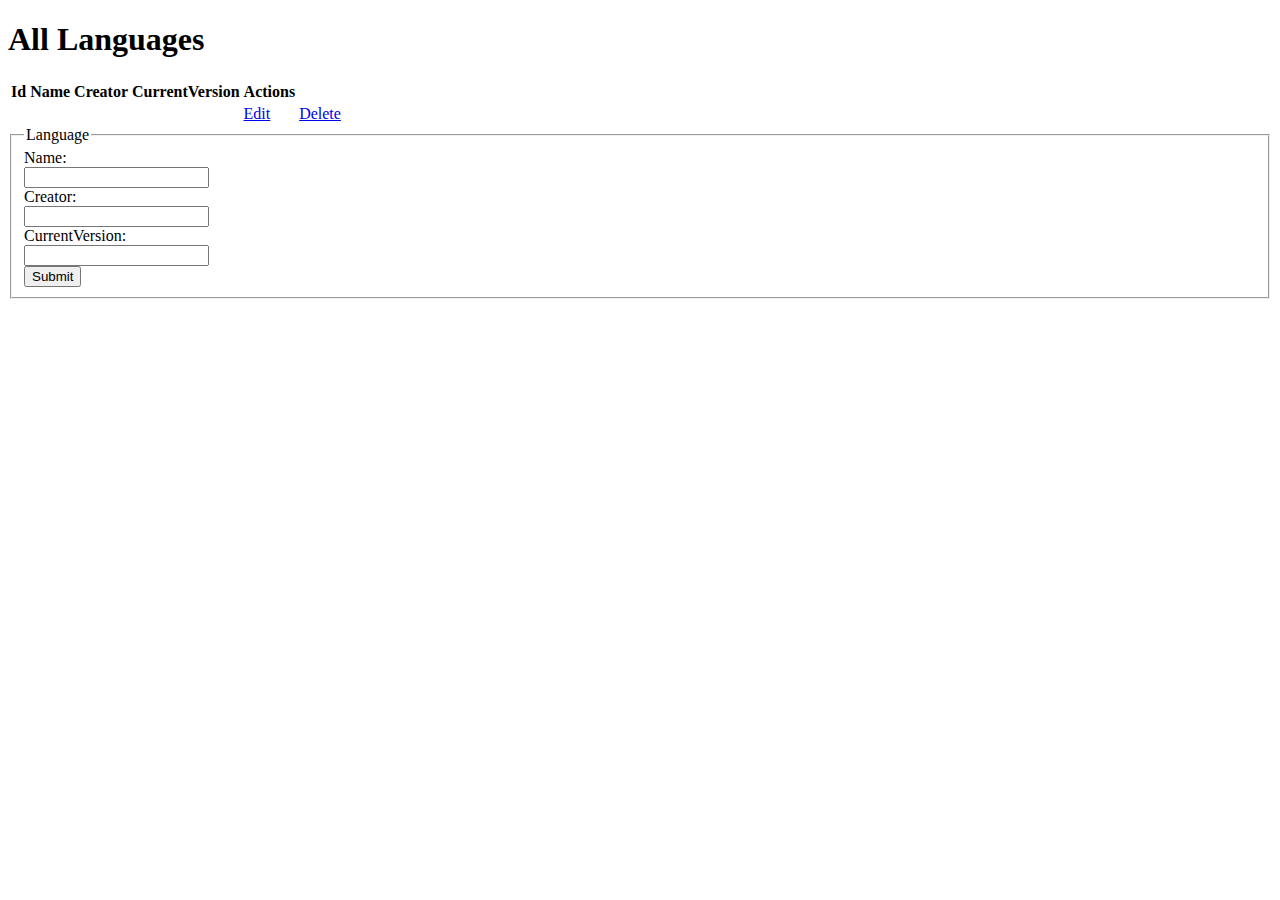
<file: LanguageThymeleaf/src/main/resources/templates/index.html>
<!DOCTYPE HTML>
<html xmlns:th="http://www.thymeleaf.org">
<head>
<title>Getting Started: Serving Web Content</title>
<meta http-equiv="Content-Type" content="text/html; charset=UTF-8" />
<link th:rel="stylesheet"
	th:href="@{/webjars/bootstrap/4.0.0-2/css/bootstrap.min.css} " />
</head>
<body>
	<div class="container">
		<div class="row">
			<div class="col-sm-6 offset-sm-3">
				<h1>All Languages</h1>
				<table class="table">
					<thead>
						<tr>
							<th>Id</th>
							<th>Name</th>
							<th>Creator</th>
							<th>CurrentVersion</th>
							<th>Actions</th>
							<th></th>
						</tr>
					</thead>
					<tbody>

						<tr th:each="language : ${lang}">
							<td th:text="${language.id}"></td>
							<td th:text="${language.id}" ><a th:href="@{'languaje/'+ ${language.id}}"> <th:text="${language.id}"> </a></td>
							<td th:text="${language.creator}"></td>
							<td th:text="${language.currentVersion}"></td>
							<td><a href="/languages/${language.id}/edit">Edit</a></td>
							<td><a href="/languages/${language.id}/delete">Delete</a></td>

						</tr>
					</tbody>
				</table>
			</div>
			<!-- Fin Col -->
		</div>
		<!-- Fin Row -->
		<div class="row">
			<div class="col-sm-6 offset-sm-3">
				<form class="border" th:action="@{/languages}"	th:object="${language}" method="post">
					<fieldset>
						<legend>Language</legend>
						<div class="row">

							
								<div class="col-sm-6 p5">
								
									<label>Name: </label>
								</div>
								<div class="col-sm-6">
									<input type="text" th:field="*{name}" />
								
								</div>
								<div class="col-sm-6 p5">
								
									<label>Creator: </label>
								</div>
								<div class="col-sm-6 ">
									<input type="text" th:field="*{creator}" />
								
								</div>
								<div class="col-sm-6 p5">
								
									<label>CurrentVersion: </label>
								</div>
								<div class="col-sm-6">
									<input type="text" th:field="*{currentversion}" />
								
								</div>
								
								<div class="col-sm-6 offset-sm-3">
								<input class="btn btn-primary" type="submit" value="Submit" />
								
								</div>
								
						</div>
					</fieldset>
				</form>
			</div>
		</div>
	</div>
	<!-- Fin Container -->
	<script th:src="@{/webjars/jquery/3.0.0/jquery.min.js}"></script>
	<script th:src="@{/webjars/popper.js/1.12.9-1/umd/popper.min.js}"></script>
	<script th:src="@{/webjars/bootstrap/4.0.0-2/js/bootstrap.min.js}"></script>
</body>
</html>
</file>
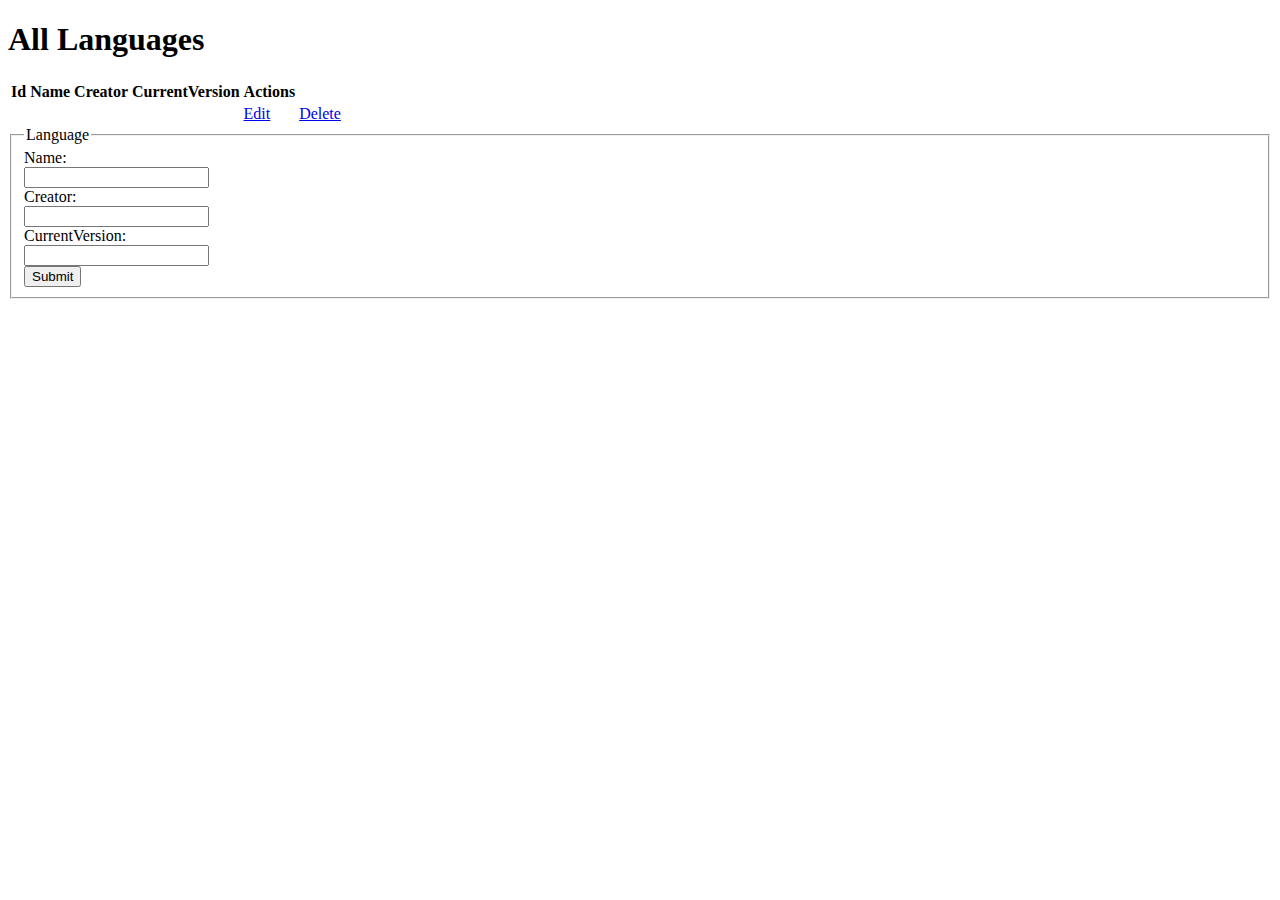
<file: LanguageThymeleaf/src/main/resources/templates/edit.html>
<!DOCTYPE HTML>
<html xmlns:th="http://www.thymeleaf.org">
<head>
<title>Getting Started: Serving Web Content</title>
<meta http-equiv="Content-Type" content="text/html; charset=UTF-8" />
<link th:rel="stylesheet"
	th:href="@{/webjars/bootstrap/4.0.0-2/css/bootstrap.min.css} " />
</head>
<body>
	<div class="container">
		<div class="row">
			<div class="col-sm-6 offset-sm-3">
				<h1>All Languages</h1>
				<table class="table">
					<thead>
						<tr>
							<th>Id</th>
							<th>Name</th>
							<th>Creator</th>
							<th>CurrentVersion</th>
							<th>Actions</th>
							<th></th>
						</tr>
					</thead>
					<tbody>
					
				<!--  	th:href="@{'/category/edit/' + ${category.id}}"
-->
						<tr th:each="language : ${lang}">
							<td th:text="${language.id}"></td>
							<td><a th:href="@{'languaje/'+ ${language.id}}"> </a></td>
							<td th:text="${language.creator}"></td>
							<td th:text="${language.currentVersion}"></td>
							<td><a href="/languages/${language.id}/edit">Edit</a></td>
							<td><a href="/languages/${language.id}/delete">Delete</a></td>

						</tr>
					</tbody>
				</table>
			</div>
			<!-- Fin Col -->
		</div>
		<!-- Fin Row -->
		<div class="row">
			<div class="col-sm-6 offset-sm-3">
				<form class="border" th:action="@{/languages}"
					th:object="${language}" method="post">
					<fieldset>
						<legend>Language</legend>
						<div class="row">

							
								<div class="col-sm-6 p5">
								
									<label>Name: </label>
								</div>
								<div class="col-sm-6">
									<input type="text" />
								
								</div>
								<div class="col-sm-6 p5">
								
									<label>Creator: </label>
								</div>
								<div class="col-sm-6 ">
									<input type="text" />
								
								</div>
								<div class="col-sm-6 p5">
								
									<label>CurrentVersion: </label>
								</div>
								<div class="col-sm-6">
									<input type="text" />
								
								</div>
								
								<div class="col-sm-6 offset-sm-3">
								<input class="btn btn-primary" type="submit" value="Submit" />
								
								</div>
								
						</div>
					</fieldset>
				</form>
			</div>
		</div>
	</div>
	<!-- Fin Container -->
	<script th:src="@{/webjars/jquery/3.0.0/jquery.min.js}"></script>
	<script th:src="@{/webjars/popper.js/1.12.9-1/umd/popper.min.js}"></script>
	<script th:src="@{/webjars/bootstrap/4.0.0-2/js/bootstrap.min.js}"></script>
</body>
</html>
</file>
